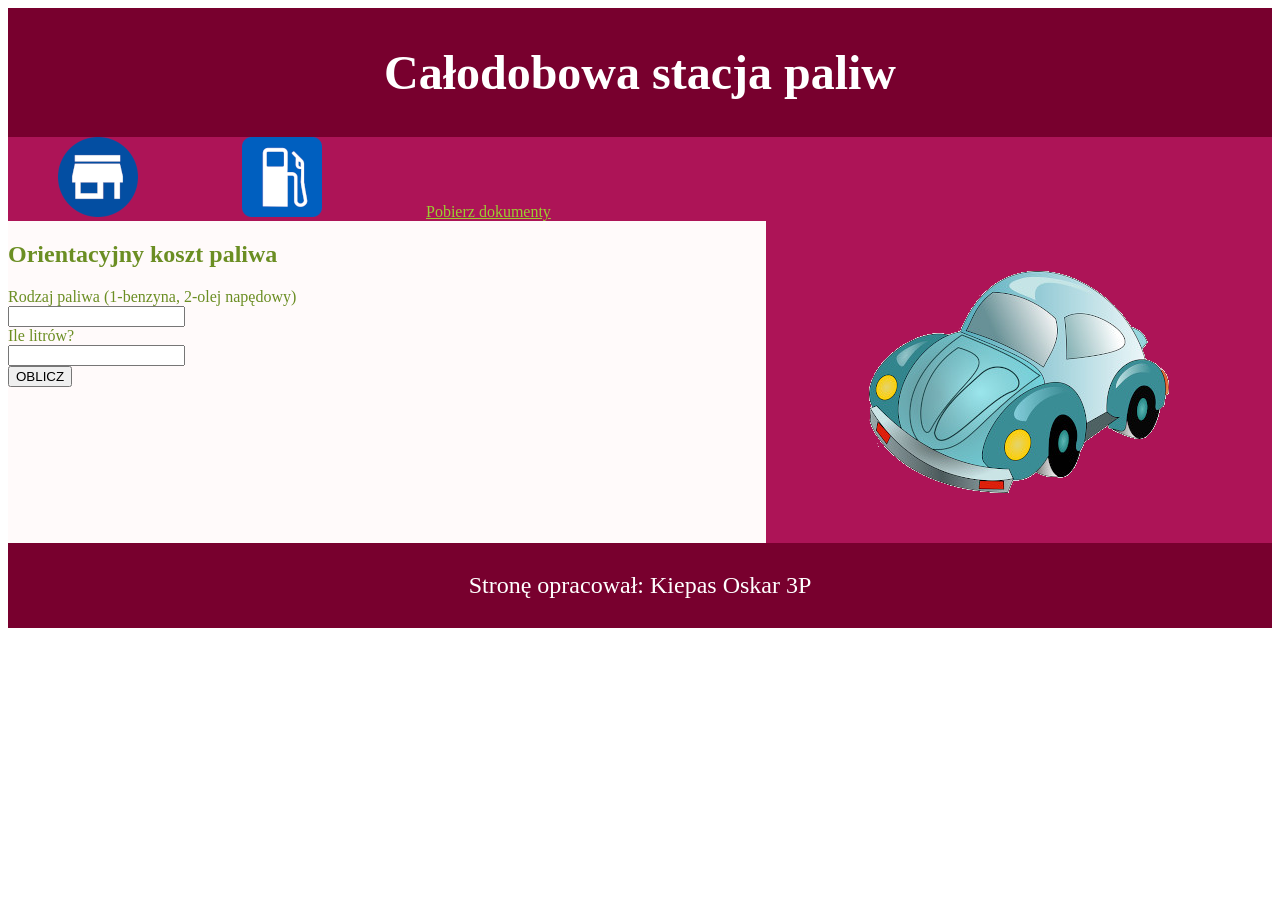
<file: obliczenia.html>
<!DOCTYPE html>
<html lang="PL">
<head>
    <meta charset="UTF-8">
    <meta name="viewport" content="width=device-width, initial-scale=1.0">
    <link rel="stylesheet" href="styl2.css">
    <title>Stacja paliw</title>
</head>
<body>
    <header>
        <h1>Całodobowa stacja paliw</h1>
    </header>
    <div class="menu">
        <a href="stacja.html"><img src="home.png" alt="domek"></a>
        <a href="obliczenia.html"><img src="znak.png" alt="znak"></a>
        <a href="kwerendy.txt">Pobierz dokumenty</a>
    </div>
 
    <div class="left">
        <h2>Orientacyjny koszt paliwa</h2>
        <label>Rodzaj paliwa (1-benzyna, 2-olej napędowy)</label><br>
        <input type="number" id="paliwo">
        <br>
        <label>Ile litrów?</label><br>
        <input type="number" id="litry"><br>
        <button id="button_id" onclick="oblicz()">OBLICZ</button>
 
    <div id="wynik"></div>
    </div>






        <div class="right">
        <img src="samochod.png" alt="samochód" class="car-img">
    </div>
 
 
   <footer>
        <p>Stronę opracował: Kiepas Oskar 3P</p>
    </footer>
 
    <script src="script.js"></script>
</body>
</html>
</file>
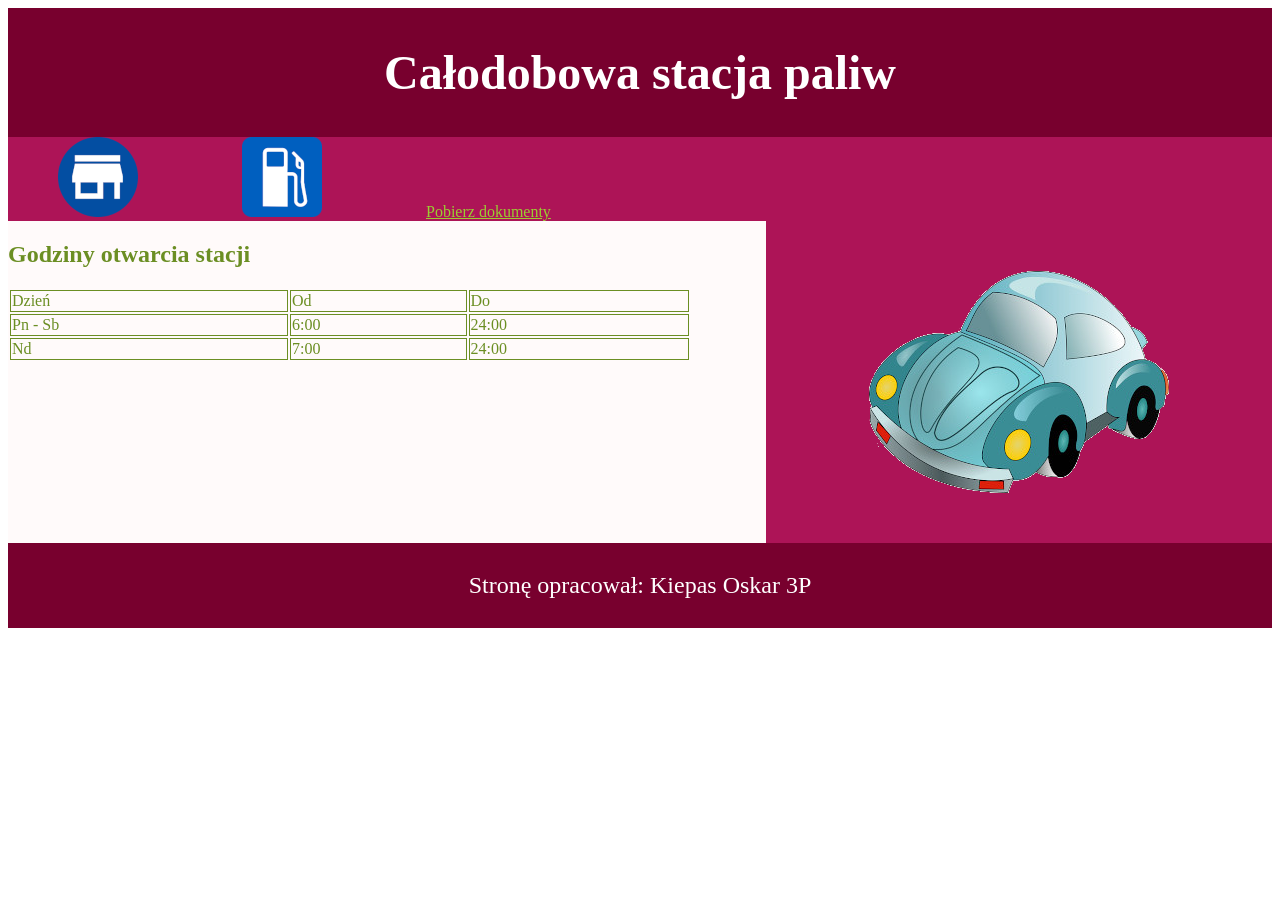
<file: stacja.html>
<!DOCTYPE html>
<html lang="PL">
<head>
    <meta charset="UTF-8">
    <meta name="viewport" content="width=device-width, initial-scale=1.0">
    <link rel="stylesheet" href="styl2.css">
    <title>Stacja paliw</title>
</head>
<body>
    <header>
        <h1>Całodobowa stacja paliw</h1>
    </header>
    <div class="menu">
        <a href="stacja.html"><img src="home.png" alt="domek"></a>
        <a href="obliczenia.html"><img src="znak.png" alt="znak"></a>
        <a href="kwerendy.txt">Pobierz dokumenty</a>
    </div>
 
    <div class="left">
        <h2>Godziny otwarcia stacji</h2>
        <table>
            <tr>
                <td>Dzień</td>
                <td>Od</td>
                <td>Do</td>
            </tr>
            <tr>
                <td>Pn - Sb</td>
                <td>6:00</td>
                <td>24:00</td>
            </tr>
            <tr>
                <td>Nd</td>
                <td>7:00</td>
                <td>24:00</td>
            </tr>
        </table>
    </div>
        <div class="right">
        <img src="samochod.png" alt="samochód" class="car-img">
    </div>
 
    <footer>
        <p>Stronę opracował: Kiepas Oskar 3P</p>
    </footer>
</body>
</html>
</file>
<file: styl2.css>
body {
    font-family: Cambria;
    text-align: center;
}
header, footer {
    background-color: rgb(120, 0, 46);
    color: white;
    padding: 5px;
    font-size: 150%;
}
.menu {
    background-color: rgb(173, 20, 87);
    text-align: left;
}
.left {
    background-color: snow;
    color: olivedrab;
    width: 60%;
    height: 322px;
    text-align: left;
    float: left;
}
.right {
    background-color: rgb(173, 20, 87);
    width: 40%;
    height: 322px;
    float: left;
}
footer {
    clear: both;
}
.car-img {
    margin: 40px;
    padding: 10px;
}
.car-img:hover {
    border: 1px dotted yellowgreen;
}
a {
    padding-top: 0;
    padding-bottom: 0;
    padding-left: 50px;
    padding-right: 50px;
    color: yellowgreen;
}
table td {
    border: 1px solid olivedrab;
}
table {
    width: 90%;
}
</file>
